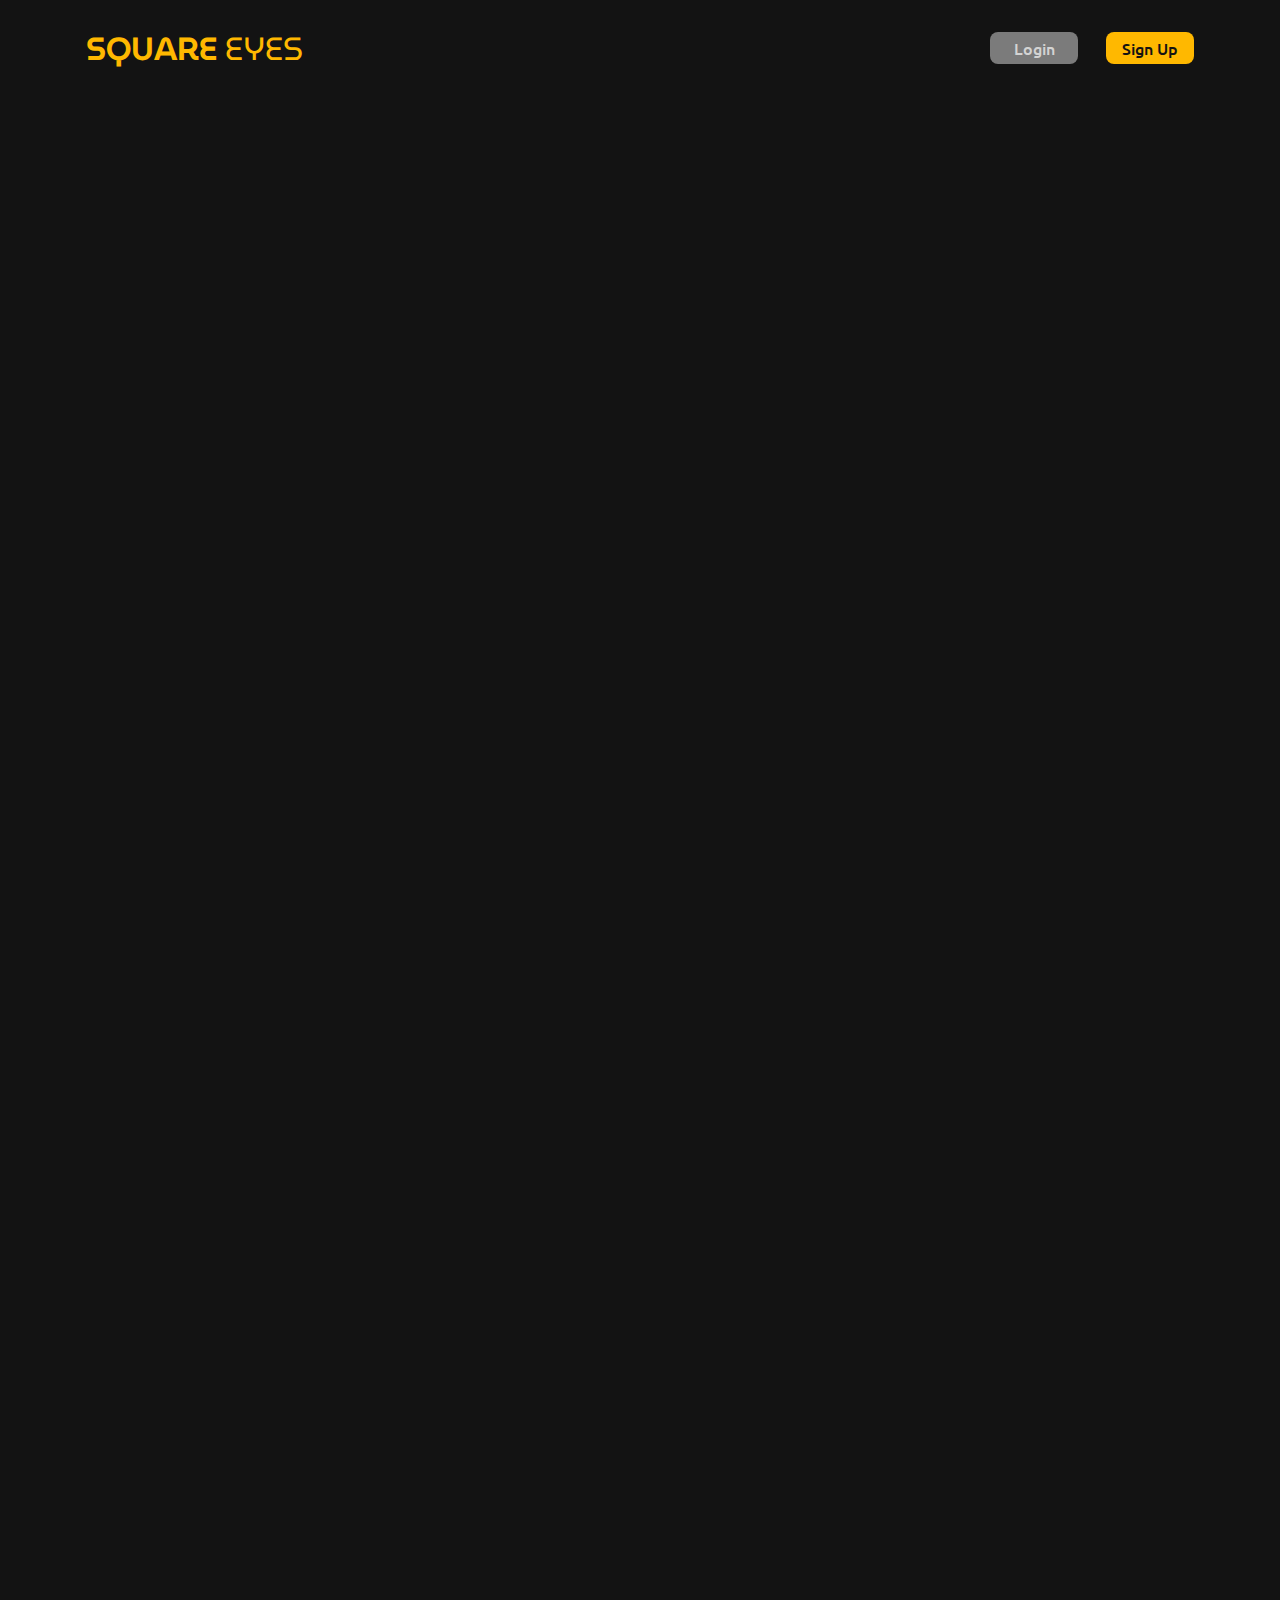
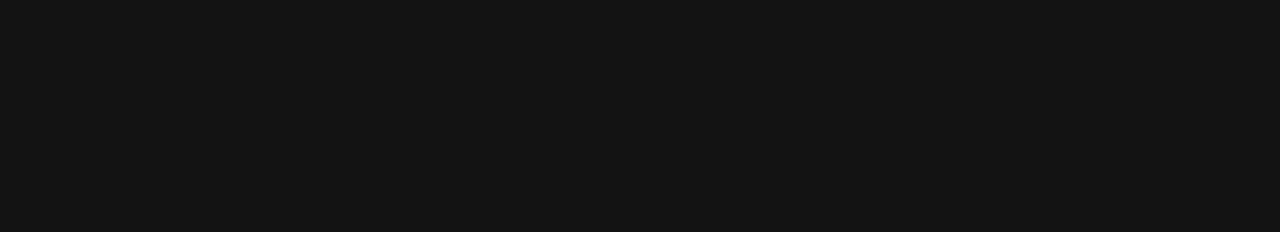
<file: index.html>
<!DOCTYPE html>
<html lang="en">
<head>
    <meta charset="UTF-8">
    <title>Square Eyes</title>
    <link href="css/styles.css" rel="stylesheet" type="text/css"/>
</head>

<body>
    <header id="header-login">
        <span class="logo">
            <span id="logo-square">SQUARE</span>
            <span id="logo-eyes"> EYES</span>
        </span>
        <div>
            <a href="#"><button class="button-login">Login</button></a>
            <a href="#"><button class="button-signup">Sign Up</button></a>
        </div>
</header>

</body>
</html>
</file>
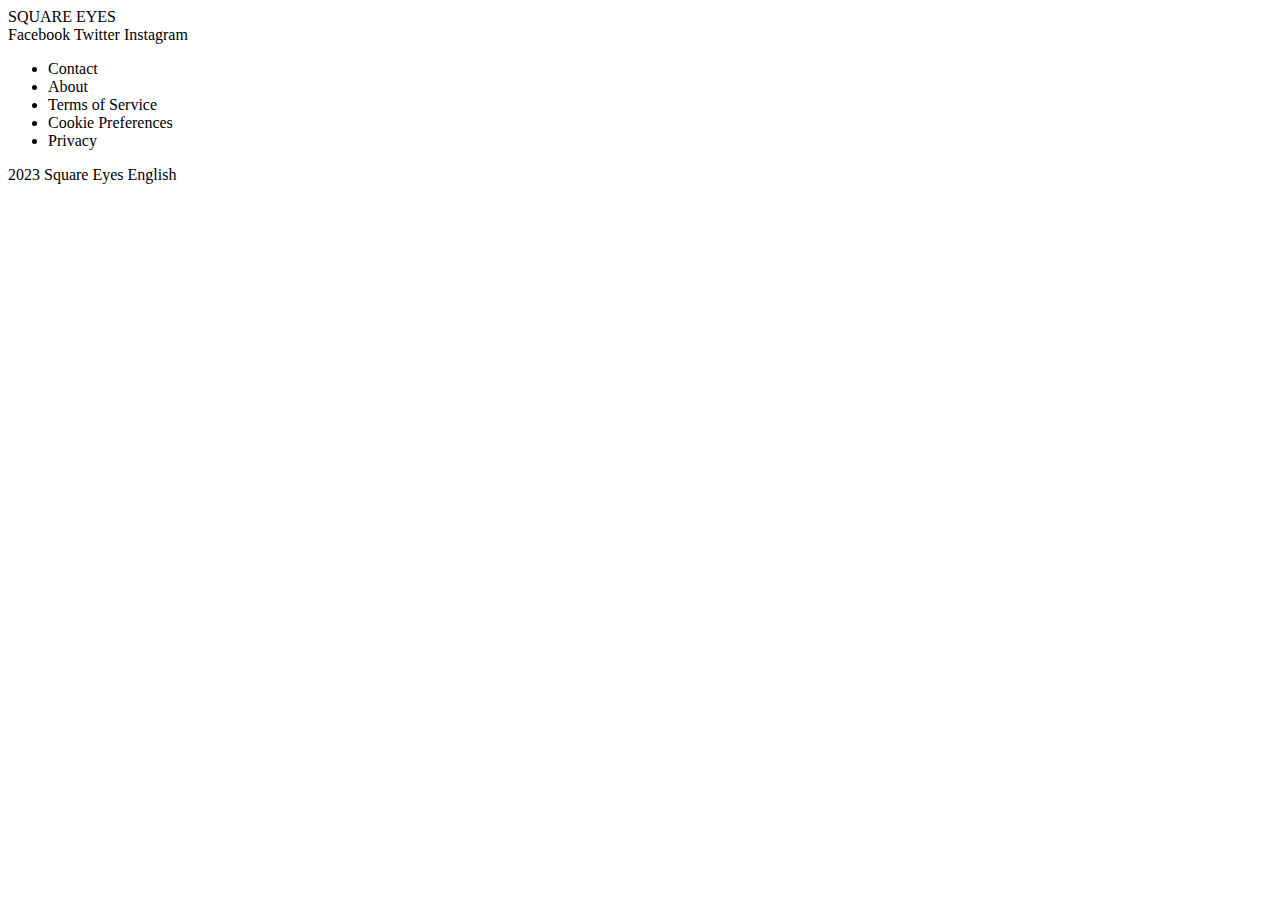
<file: footer.html>
<!DOCTYPE html>
<html lang="en">
<head>
    <meta charset="UTF-8">
    <title>: Square Eyes - Footer :</title>
</head>
<body>
    <div>
        <span class="logo">
            <span id="logo-square">SQUARE</span>
            <span id="logo-eyes"> EYES</span>
        </span>
        <div class="social-media-icons">
            <span>Facebook</span>
            <span>Twitter</span>
            <span>Instagram</span>
        </div>
    </div>
    <ul>
        <li>Contact</li>
        <li>About</li>
        <li>Terms of Service</li>
        <li>Cookie Preferences</li>
        <li>Privacy</li>
    </ul>
    <div>
        <span>2023 Square Eyes</span>
        <span>English</span>
    </div>

</body>
</html>
</file>
<file: css/styles.css>
@import url('https://fonts.googleapis.com/css2?family=MuseoModerno:wght@400;600&family=Ubuntu:wght@300;500;700&display=swap');

* {
    box-sizing: border-box;
    margin: 0;
    padding: 0;
    background-color: var(--primary);
}

body {
    height: 200vh;
    margin: 1rem;
}

header {
    top: 0;
}

:root {
     --primary: #131313;
     --secondary: #FFB800;
     --tertiary: #C2C2C2;
}

#header-login {
    display: flex;
    flex-direction: row;
    justify-content: space-between;
    align-items: center;
    height: 64px;
    background-color: var(--primary);
    margin: 0;
}

.logo {
    font-family: "MuseoModerno", sans-serif;
    font-size: 32px;
    color: var(--secondary);
    font-weight: 400;
    margin-left: 70px;
}

#logo-square {
    font-weight: 600;
}

.button-login, .button-signup {
    width: 88px;
    height: 32px;
    border-radius: 0.5rem;
    font-family: "Ubuntu", sans-serif;
    font-size: 1rem;
    font-weight: 500;
    border: none;
}

.button-login {
    background-color: #7B7B7B;
    color: #D3D3D3;
}

.button-signup {
    background-color: var(--secondary);
    color: var(--primary);
    margin: 0 70px 0 24px;
}
</file>
